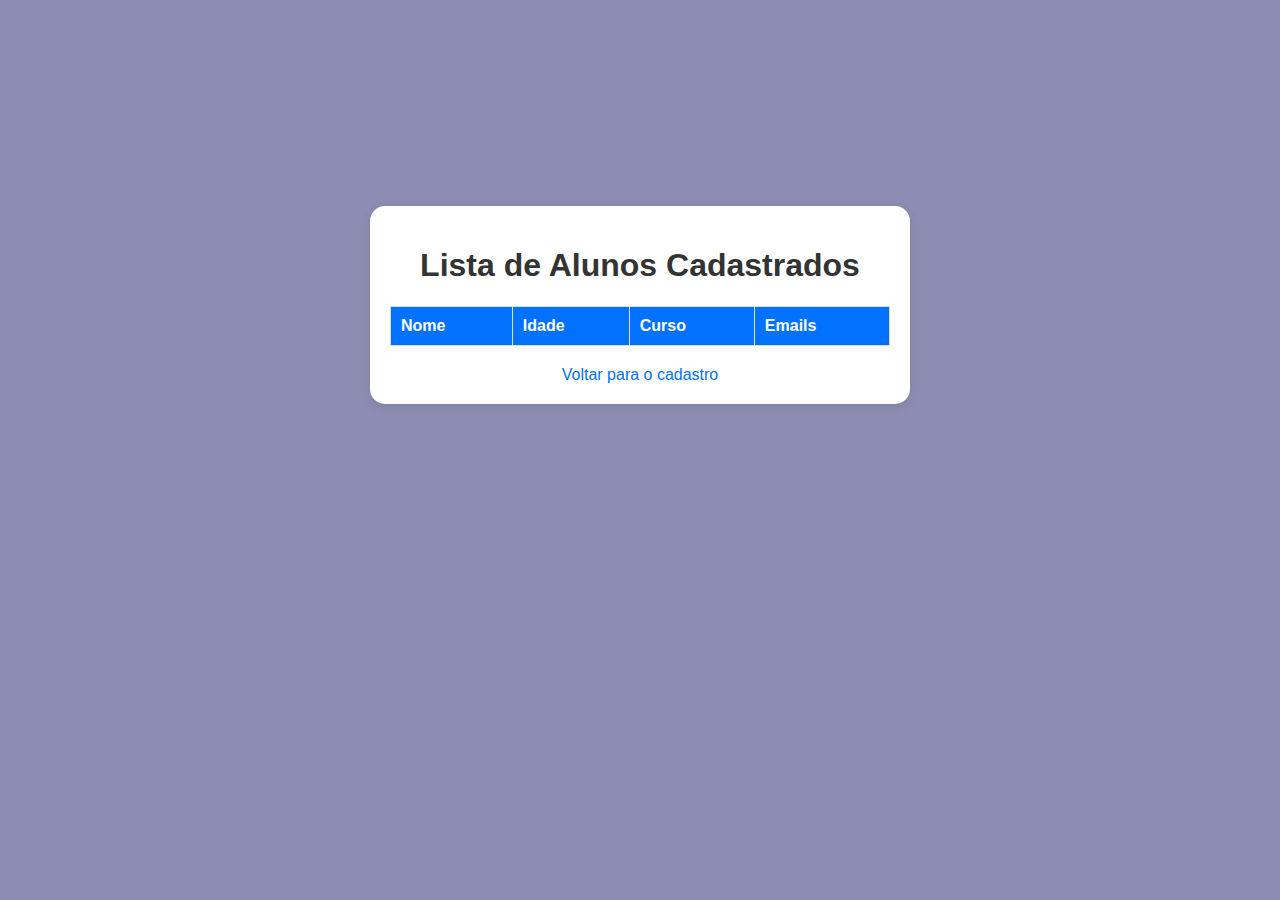
<file: lista_alunos.html>
<!DOCTYPE html>
<html lang="pt-BR">
<head>
    <meta charset="UTF-8">
    <meta name="viewport" content="width=device-width, initial-scale=1.0">
    <title>Lista de Alunos - Universidade</title>
    <link rel="stylesheet" href="CSS/styles.CSS">
</head>
<body>
    <div class="container">
        <h1>Lista de Alunos Cadastrados</h1>
        <table id="alunosTable">
            <thead>
                <tr>
                    <th>Nome</th>
                    <th>Idade</th>
                    <th>Curso</th>
                    <th>Emails</th>
                </tr>
            </thead>
            <tbody>
                <!-- As informações dos alunos serão inseridas aqui -->
            </tbody>
        </table>
        <a href="index.html">Voltar para o cadastro</a>
    </div>
    <script src="JS/lista.js"></script>
</body>
</html>
</file>
<file: CSS/styles.CSS>
body{
    font-family: Arial, Helvetica, sans-serif;
    background-color: rgb(141, 141, 179);
    margin: 0;
    padding: 20px;
}

header{
    width: 100%;
    height: 90px;
    margin: 0 auto;
    display: flex;
    justify-content: center;
}

header img {
    height: 90px;
    width: auto;
}

.headertxt{
    padding: 0px;
    margin: 20px;
}

.container {
    max-width: 500px;
    margin: 0 auto;
    margin-top: 15%;
    background: #ffffff;
    border-radius: 15px;
    box-shadow: 0 2px 10px rgba(0, 0, 0, 0.1);
    padding: 20px;
}

h1{
    text-align: center;
    color: #333;
}

form{
    display: flex;
    flex-direction: column;
}

input{
    margin: 10px 0;
    padding: 10px;
    border: 1px solid #ddd;
    border-radius: 5px;
}

button{
    max-width: 100px;
    align-self: center;
    padding: 10px;
    background-color: #007bff;
    color: white;
    border: none;
    border-radius: 30px;
    cursor: pointer;
}

button:hover{
    background-color: #0056b3;
}

#alunosList{
    margin-top: 20px;
}

table {
    width: 100%;
    border-collapse: collapse;
    margin-top: 20px;
}

th, td{
    padding: 10px;
    text-align: left;
    border: 1px solid #ddd;
}

th{
    background-color: #0072ff;
    color: white;
}

a{
    display: block;
    text-align: center;
    margin-top: 20px;
    color: #0072ff;
    text-decoration: none;
}
</file>
